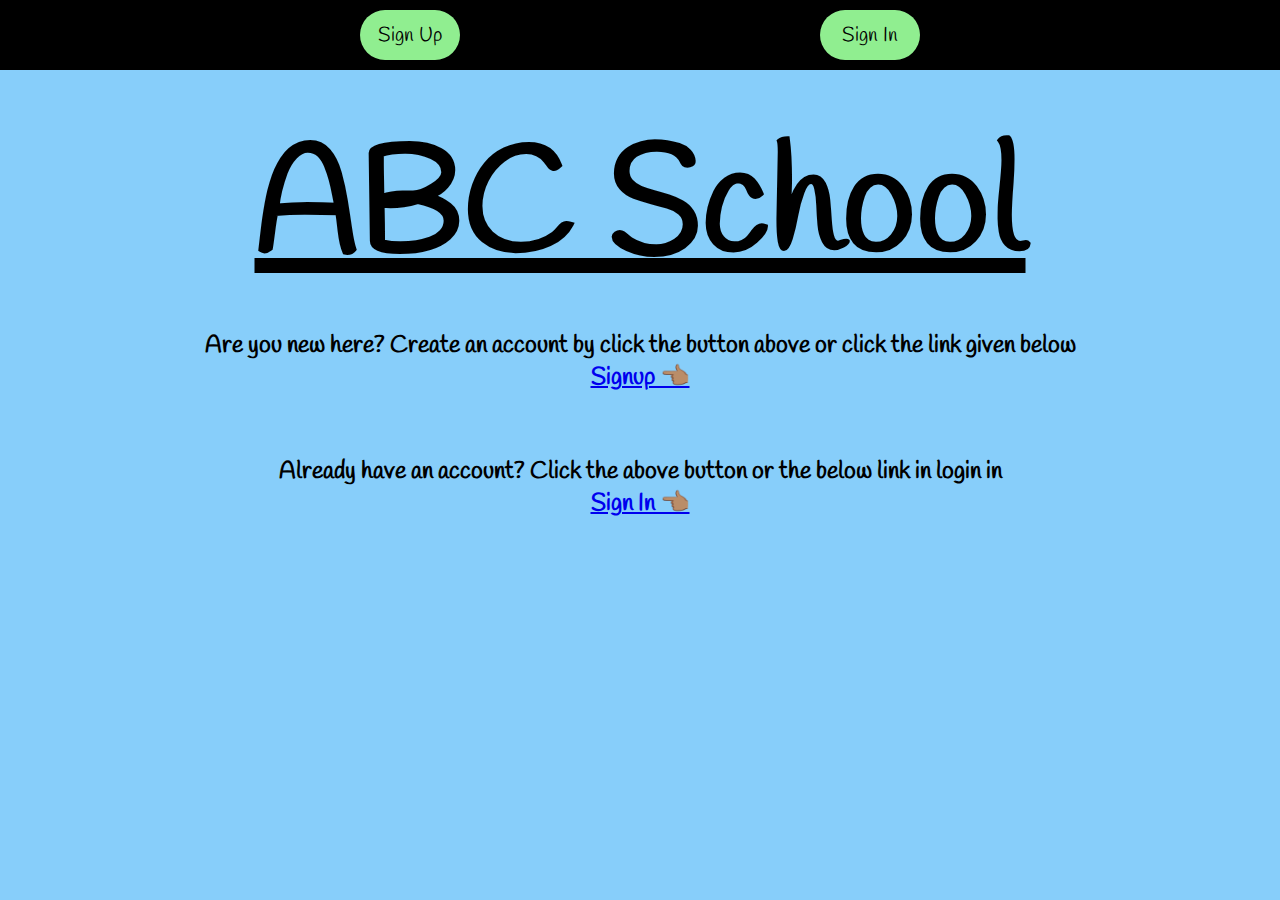
<file: index.html>
<!DOCTYPE html>
<html lang="en">
<head>
    <meta charset="UTF-8">
    <meta http-equiv="X-UA-Compatible" content="IE=edge">
    <meta name="viewport" content="width=device-width, initial-scale=1.0">
    <title>Main page</title>
    <link rel="stylesheet" href="style.css">
</head>
<body>
    <nav>
        <div class="nav-bar-button"><a href="./signup.html">Sign Up</a></div>
        <div class="nav-bar-button"><a href="./signin.html">Sign In</a></div>
    </nav>
    <h1><b><u>ABC School</u></b></h1>
    <h2>Are you new here? Create an account by click the button above or click the link given below <br> <a href="./signup.html">Signup 👈🏽</a></h2> <br><br>
    <h2>Already have an account? Click the above button or the below link in login in <br> <a href="./signin.html">Sign In 👈🏽</a></h2>
</body>
</html>
</file>
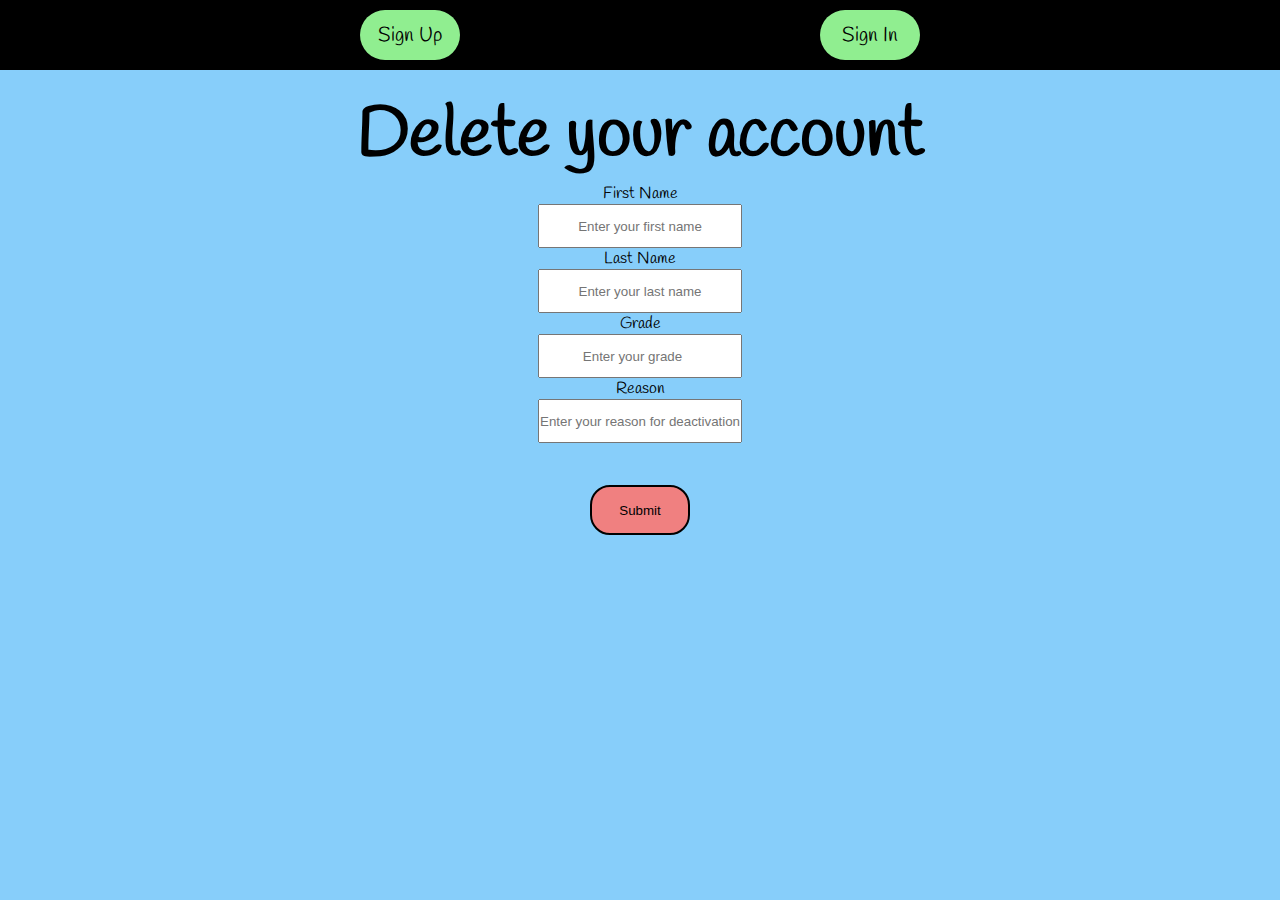
<file: delete.html>
<!DOCTYPE html>
<html lang="en">
<head>
    <meta charset="UTF-8">
    <meta http-equiv="X-UA-Compatible" content="IE=edge">
    <meta name="viewport" content="width=device-width, initial-scale=1.0">
    <title>Delete Account</title>
    <link rel="stylesheet" href="style.css">
</head>
<body>
    <nav>
        <div class="nav-bar-button"><a href="./signup.html">Sign Up</a></div>
        <div class="nav-bar-button"><a href="./signin.html">Sign In</a></div>
    </nav>
    <h1 class="signuph1">Delete your account</h1>
    <form action="./delete.php" method="post">
        <label for="firstname">First Name</label> <br>
        <input type="text" name="firstname" id="firstname" placeholder="Enter your first name"> <br> 
        <label for="lastname">Last Name</label> <br>
        <input type="text" name="lastname" id="lastname" placeholder="Enter your last name"> <br> 
        <label for="grade">Grade</label> <br> 
        <input type="number" name="grade" id="grade" placeholder="Enter your grade" max="12"> <br> 
        <label for="reason">Reason</label> <br> 
        <input type="text" name="reason" id="reason" placeholder="Enter your reason for deactivation your account"> <br>  <br><br>
        <button type="submit">Submit <Form></Form></button>
        </form> 
</body>
</html>
</file>
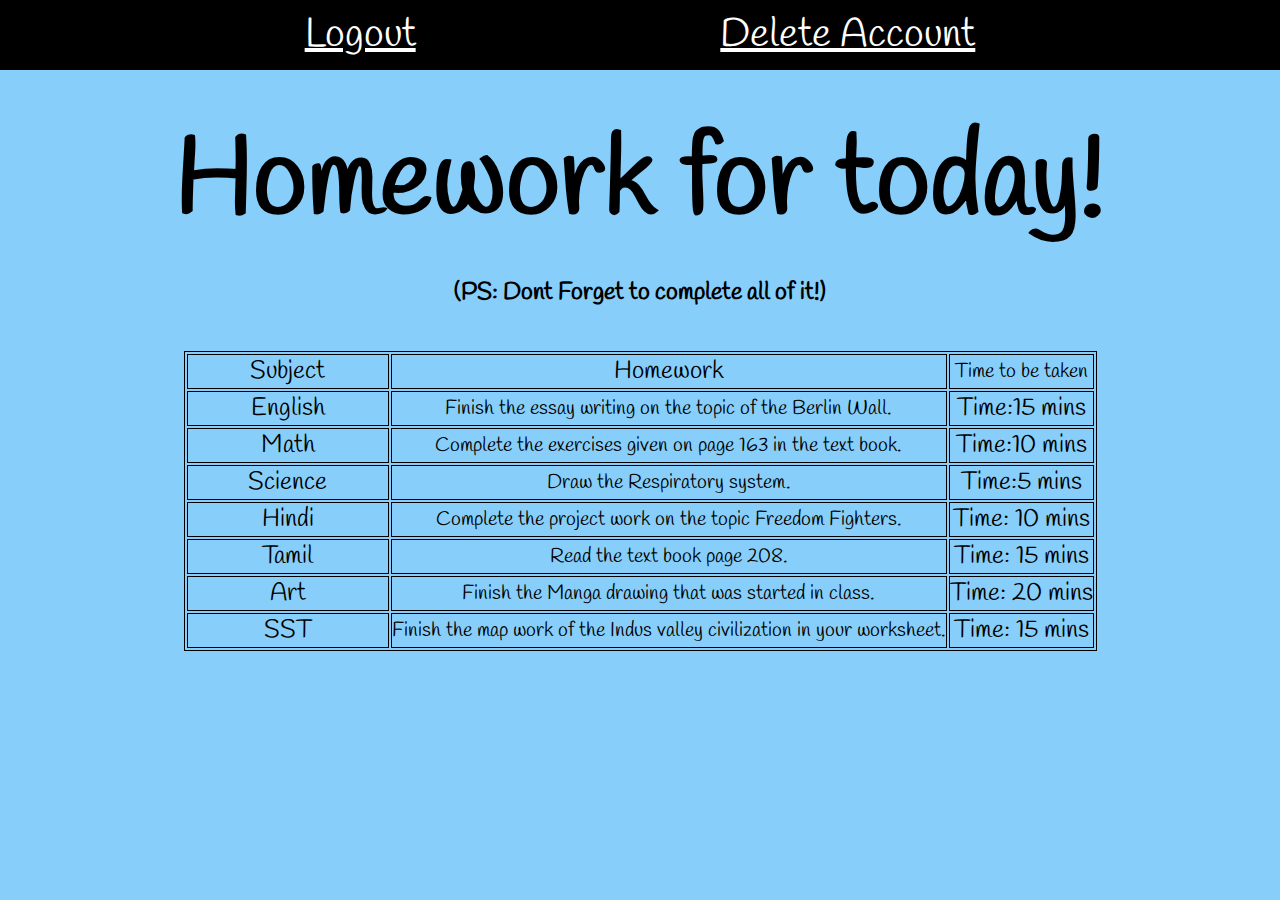
<file: mainpage.html>
<!DOCTYPE html>
<html lang="en">
<head>
    <meta charset="UTF-8">
    <meta http-equiv="X-UA-Compatible" content="IE=edge">
    <meta name="viewport" content="width=device-width, initial-scale=1.0">
    <title>Sign Up</title>
    <link rel="stylesheet" href="style.css">
</head>
<body>
    <nav class="mainpagenav">
        <a href="./index.html">Logout</a>
        <a href="./delete.html">Delete Account</a>
    </nav>
    <h1 class="mainpagehead">Homework for today!</h1>
    <h2>(PS: Dont Forget to complete all of it!)</h2> <br><br>

    <table>
        <tr>
            <td class="fixed">Subject</td>
            <td>Homework</td>
            <td class="small">Time to be taken</td>
        </tr>
        <tr>
            <td class="fixed">English</td>
            <td class="small">Finish the essay writing on the topic of the Berlin Wall. </td>
            <td>Time:15 mins </td>
        </tr>
        <tr>
            <td class="fixed">Math</td>
            <td class="small">Complete the exercises given on page 163 in the text book. </td>
            <td>Time:10 mins </td>
        </tr>
        <tr>
            <td class="fixed">Science</td>
            <td class="small">Draw the Respiratory system.</td>
            <td>Time:5 mins </td>
        </tr>
        <tr>
            <td class="fixed">Hindi</td>
            <td class="small">Complete the project work on the topic Freedom Fighters. </td>
            <td>Time: 10 mins</td>
        </tr>
        <tr>
            <td class="fixed">Tamil</td>
            <td class="small">Read the text book page 208.</td>
            <td>Time: 15 mins</td>
        </tr>
        <tr>
            <td class="fixed">Art</td>
            <td class="small">Finish the Manga drawing that was started in class. </td>
            <td>Time: 20 mins</td>
        </tr>
        <tr>
            <td class="fixed">SST</td>
            <td class="small">Finish the map work of the Indus valley civilization in your worksheet. </td>
            <td>Time: 15 mins</td>
        </tr>
    </table>
    </body>
</html>
</file>
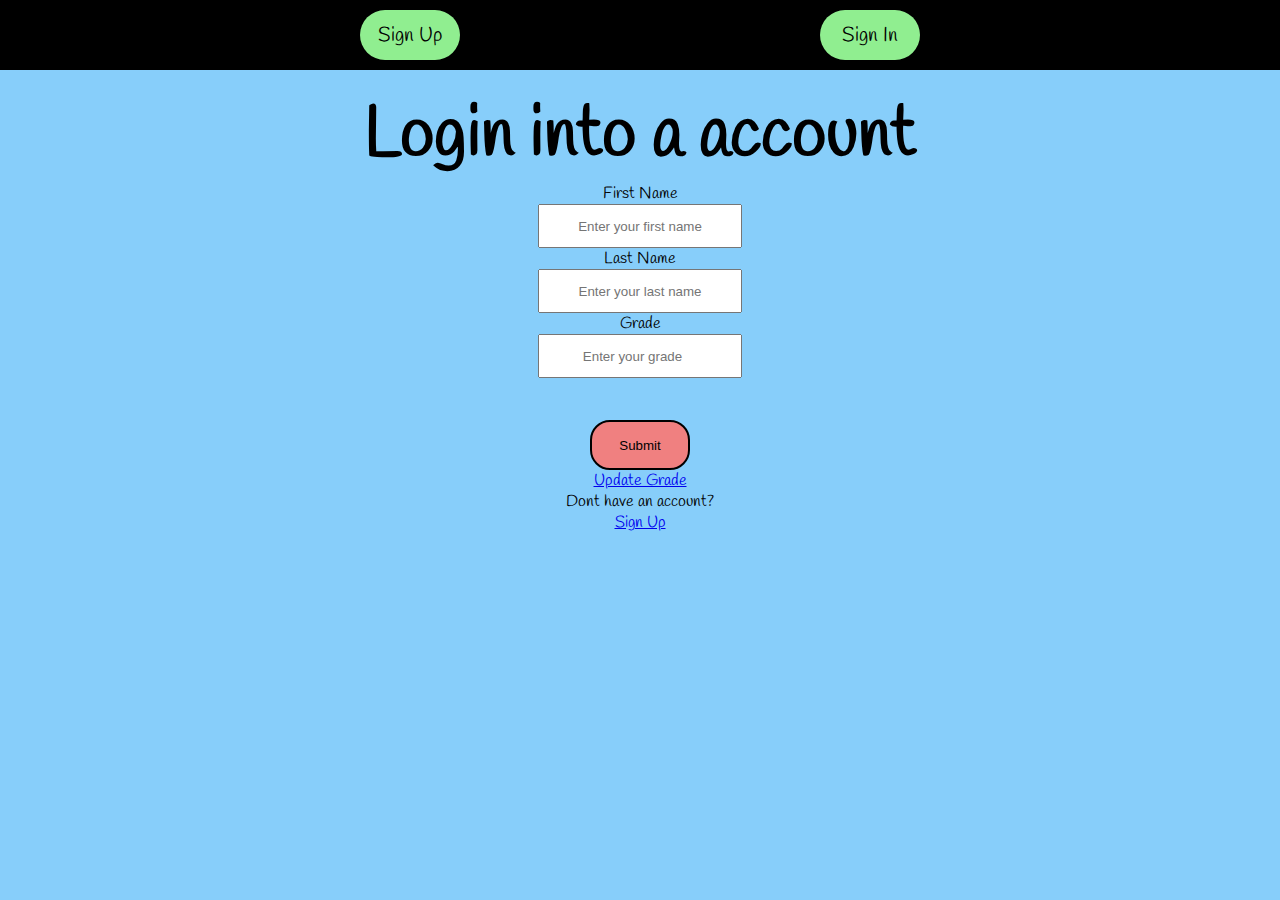
<file: signin.html>
<!DOCTYPE html>
<html lang="en">
<head>
    <meta charset="UTF-8">
    <meta http-equiv="X-UA-Compatible" content="IE=edge">
    <meta name="viewport" content="width=device-width, initial-scale=1.0">
    <title>Sign Up</title>
    <link rel="stylesheet" href="style.css">
</head>
<body>
    <nav>
        <div class="nav-bar-button"><a href="./signup.html">Sign Up</a></div>
        <div class="nav-bar-button"><a href="./signin.html">Sign In</a></div>
    </nav>
    <h1 class="signuph1">Login into a account</h1>
    <form action="./login.php" method="post">
        <label for="firstname">First Name</label> <br>
        <input type="text" name="firstname" id="firstname" placeholder="Enter your first name"> <br> 
        <label for="lastname">Last Name</label> <br>
        <input type="text" name="lastname" id="lastname" placeholder="Enter your last name"> <br> 
        <label for="grade">Grade</label> <br> 
        <input type="number" name="grade" id="grade" placeholder="Enter your grade" max="12"> <br>  <br><br>
        <button type="submit">Submit <Form></Form></button>
        </form> 
        <a href="update.html">Update Grade</a>
    Dont have an account? <br><a href="./signup.html">Sign Up</a>
</body>
</html>
</file>
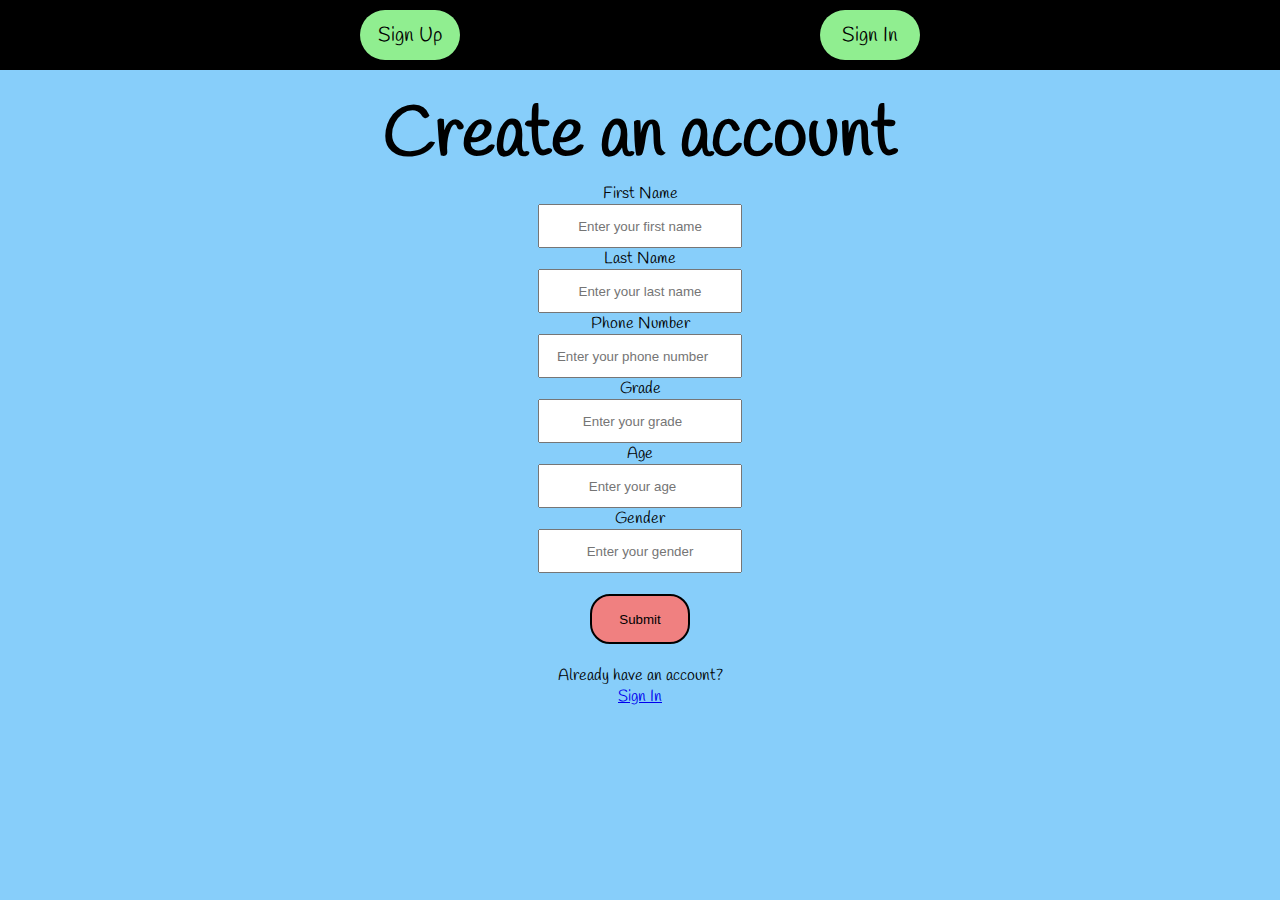
<file: signup.html>
<!DOCTYPE html>
<html lang="en">
<head>
    <meta charset="UTF-8">
    <meta http-equiv="X-UA-Compatible" content="IE=edge">
    <meta name="viewport" content="width=device-width, initial-scale=1.0">
    <title>Sign Up</title>
    <link rel="stylesheet" href="style.css">
</head>
<body>
    <nav>
        <div class="nav-bar-button"><a href="./signup.html">Sign Up</a></div>
        <div class="nav-bar-button"><a href="./signin.html">Sign In</a></div>
    </nav>
    <h1 class="signuph1">Create an account</h1>
    <form action="./signup.php" method="post">
        <label for="firstname">First Name</label> <br>
        <input type="text" name="firstname" id="firstname" placeholder="Enter your first name"> <br> 
        <label for="lastname">Last Name</label> <br>
        <input type="text" name="lastname" id="lastname" placeholder="Enter your last name"> <br> 
        <label for="phonenumber"> Phone Number</label> <br>
        <input type="number" name="phonenumber" id="phone" placeholder="Enter your phone number"> <br> 
        <label for="grade">Grade</label> <br> 
        <input type="number" name="grade" id="grade" placeholder="Enter your grade" max="12"> <br> 
        <label for="age">Age</label> <br>
        <input type="number" name="age" id="age" placeholder="Enter your age" max="20"> <br> 
        <label for="gender">Gender</label> <br>
        <input type="text" name="gender" id="gender" placeholder="Enter your gender"> <br> <br>
        <button type="submit">Submit <Form></Form></button>
    </form> <br>
    Already have an account? <a href="./signin.html">Sign In</a>
</body>
</html>
</file>
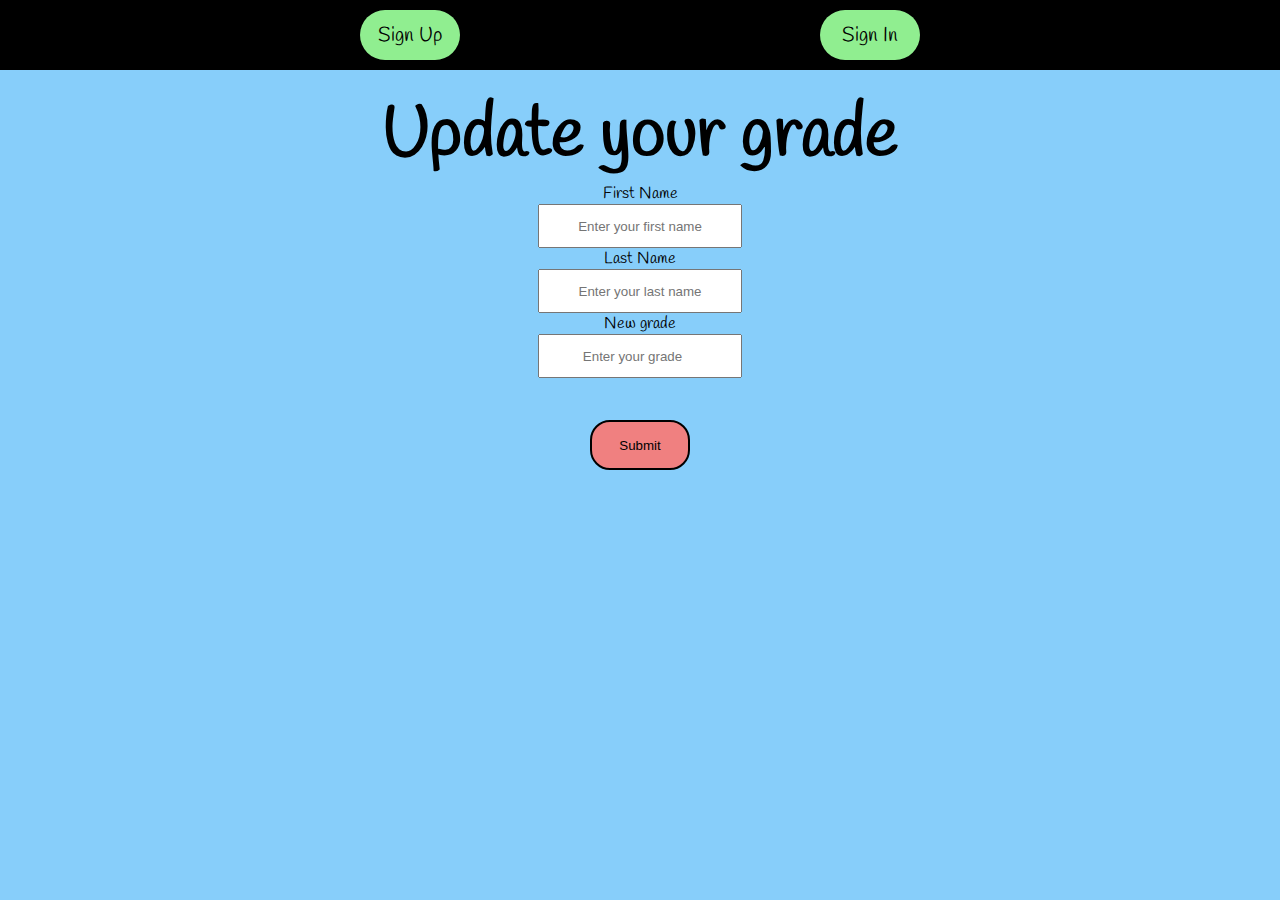
<file: update.html>
<!DOCTYPE html>
<html lang="en">
<head>
    <meta charset="UTF-8">
    <meta http-equiv="X-UA-Compatible" content="IE=edge">
    <meta name="viewport" content="width=device-width, initial-scale=1.0">
    <title>Update Grade</title>
    <link rel="stylesheet" href="style.css">
</head>
<body>
    <nav>
        <div class="nav-bar-button"><a href="./signup.html">Sign Up</a></div>
        <div class="nav-bar-button"><a href="./signin.html">Sign In</a></div>
    </nav>
    <h1 class="signuph1">Update your grade</h1>
    <form action="./update.php" method="post">
        <label for="firstname">First Name</label> <br>
        <input type="text" name="firstname" id="firstname" placeholder="Enter your first name"> <br> 
        <label for="lastname">Last Name</label> <br>
        <input type="text" name="lastname" id="lastname" placeholder="Enter your last name"> <br> 
        <label for="grade">New grade</label> <br> 
        <input type="number" name="grade" id="grade" placeholder="Enter your grade" max="12"> <br>  <br><br>
        <button type="submit">Submit <Form></Form></button>
        </form>
</body>
</html>
</file>
<file: style.css>
@import url('https://fonts.googleapis.com/css2?family=Handlee&display=swap');
*{
    margin: 0;
    padding: 0;
}
body{
    background-color: lightskyblue;
    display: flex;
    align-items: center;
    justify-content: center;
    flex-direction: column;
    text-align: center;
    font-family: 'Handlee', cursive;
}
nav{
    background-color: black;
    display: flex;
    align-items: center;
    justify-content: space-evenly;
    width: 100%;
    height: 70px;
}
.nav-bar-button{
    height: 50px;
    width: 100px;
    background-color: lightgreen;
    font-size: 20px;
    border-radius: 30px;
    color: black;
    display: flex;
    align-items: center;
    justify-content: center;
    cursor:pointer;
}
h1{
    margin-top: 40px;
    font-size: 150px;
}
.nav-bar-button>a{
    color: black;
    text-decoration: none;
}
h2{
    margin-top: 20px;
}
.signuph1{
    font-size: 70px;
    margin-top: 20px;
}
input{
    height: 40px;
    width: 200px;
    text-align: center;
}
button{
    height: 50px;
    width: 100px;
    background-color: lightcoral;
    border: 2px solid black;
    border-radius: 20px;
}
.mainpagehead{
    font-size: 110px;
}
table, td{
    border: 1px solid black;
}
td{
    height: 30px;
    font-size: 25px;
}
.small{
    font-size: 20px;
}
.fixed{
    width: 200px;
}
.mainpagenav>a{
    color: white;
    font-size: 40px;
}
</file>
